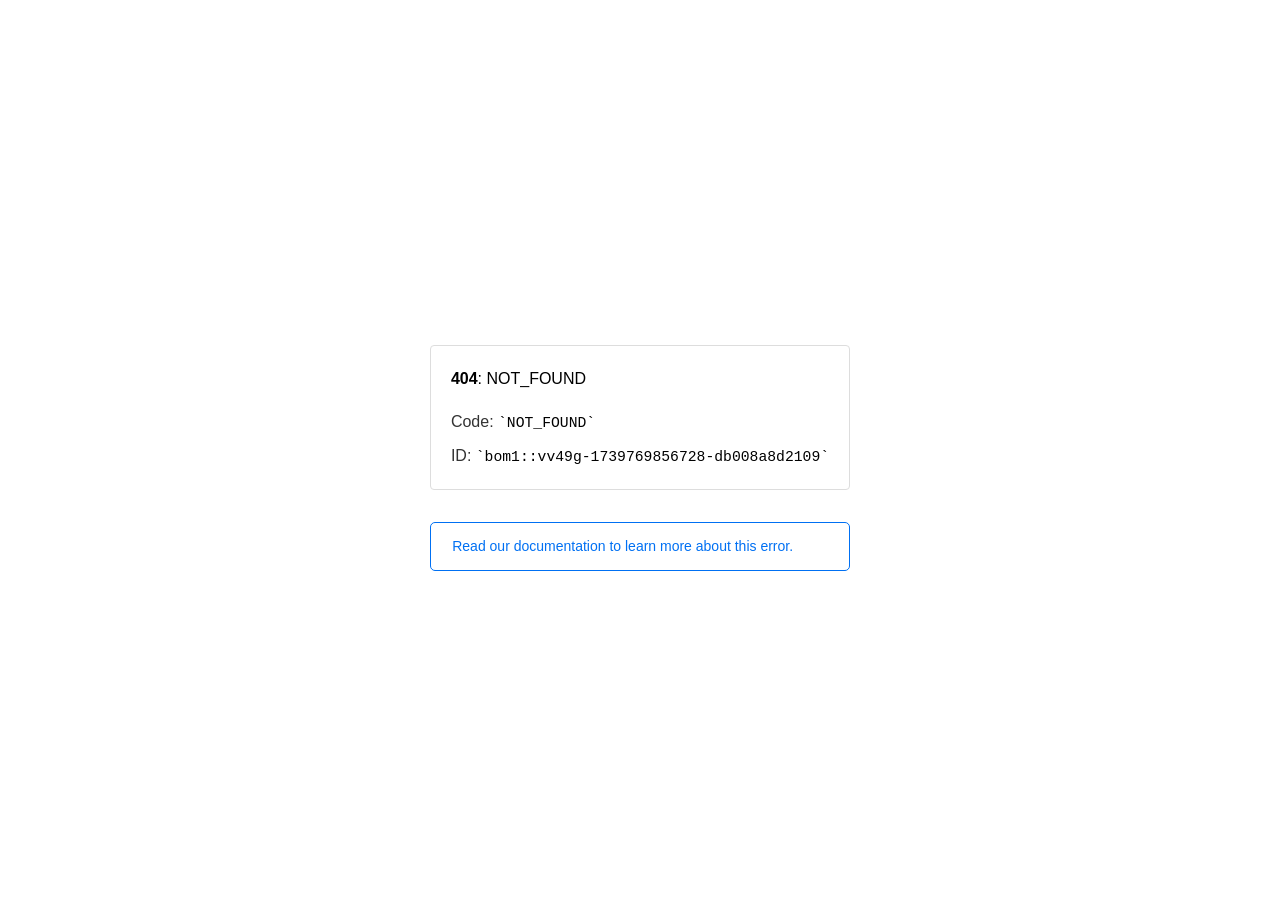
<file: static/assets/css/_path-to-image.html>
<!doctype html><html lang=en><meta charset=utf-8><meta name=viewport content="width=device-width,initial-scale=1"><meta name=theme-color content=#000><title>404: NOT_FOUND</title><style>html{font-size:62.5%;box-sizing:border-box;height:-webkit-fill-available}*,::after,::before{box-sizing:inherit}body{font-family:sf pro text,sf pro icons,helvetica neue,helvetica,arial,sans-serif;font-size:1.6rem;line-height:1.65;word-break:break-word;font-kerning:auto;font-variant:normal;-webkit-font-smoothing:antialiased;-moz-osx-font-smoothing:grayscale;text-rendering:optimizeLegibility;hyphens:auto;height:100vh;height:-webkit-fill-available;max-height:100vh;max-height:-webkit-fill-available;margin:0}::selection{background:#79ffe1}::-moz-selection{background:#79ffe1}a{cursor:pointer;color:#0070f3;text-decoration:none;transition:all .2s ease;border-bottom:1px solid #0000}a:hover{border-bottom:1px solid #0070f3}ul{padding:0;margin-left:1.5em;list-style-type:none}li{margin-bottom:10px}ul li:before{content:'\02013'}li:before{display:inline-block;color:#ccc;position:absolute;margin-left:-18px;transition:color .2s ease}code{font-family:Menlo,Monaco,Lucida Console,Liberation Mono,DejaVu Sans Mono,Bitstream Vera Sans Mono,Courier New,monospace,serif;font-size:.92em}code:after,code:before{content:'`'}.container{display:flex;justify-content:center;flex-direction:column;min-height:100%}main{max-width:80rem;padding:4rem 6rem;margin:auto}ul{margin-bottom:32px}.error-title{font-size:2rem;padding-left:22px;line-height:1.5;margin-bottom:24px}.error-title-guilty{border-left:2px solid #ed367f}.error-title-innocent{border-left:2px solid #59b89c}@media(max-width:500px){.owner-error{display:none}}main p{color:#333}.devinfo-container{border:1px solid #ddd;border-radius:4px;padding:2rem;display:flex;flex-direction:column;margin-bottom:32px}.error-code{margin:0;font-size:1.6rem;color:#000;margin-bottom:1.6rem}.devinfo-line{color:#333}.devinfo-line code,code,li{color:#000}.devinfo-line:not(:last-child){margin-bottom:8px}.docs-link,.contact-link{font-weight:500}header,footer,footer a{display:flex;justify-content:center;align-items:center}header,footer{min-height:100px;height:100px}header{border-bottom:1px solid #eaeaea}header h1{font-size:1.8rem;margin:0;font-weight:500}header p{font-size:1.3rem;margin:0;font-weight:500}.header-item{display:flex;padding:0 2rem;margin:2rem 0;text-decoration:line-through;color:#999}.header-item.active{color:#ff0080;text-decoration:none}.header-item.first{border-right:1px solid #eaeaea}.header-item-content{display:flex;flex-direction:column}.header-item-icon{margin-right:1rem;margin-top:.6rem}footer{border-top:1px solid #eaeaea}footer a{color:#000}footer a:hover{border-bottom-color:#0000}footer svg{margin-left:.8rem}.note{padding:8pt 16pt;border-radius:5px;border:1px solid #0070f3;font-size:14px;line-height:1.8;color:#0070f3}@media(max-width:500px){.devinfo-container .devinfo-line code{margin-top:.4rem}.devinfo-container .devinfo-line:not(:last-child){margin-bottom:1.6rem}.devinfo-container{margin-bottom:0}header{flex-direction:column;height:auto;min-height:auto;align-items:flex-start}.header-item.first{border-right:none;margin-bottom:0}main{padding:1rem 2rem}body{font-size:1.4rem;line-height:1.55}footer{display:none}.note{margin-top:16px}}</style><div class=container><main><p class=devinfo-container><span class=error-code><strong>404</strong>: NOT_FOUND</span>
<span class=devinfo-line>Code: <code>NOT_FOUND</code></span>
<span class=devinfo-line>ID: <code>bom1::vv49g-1739769856728-db008a8d2109</code></p><a href=https://vercel.com/docs/errors/platform-error-codes#not_found class=owner-error><div class=note>Read our documentation to learn more about this error.</div></a></main></div>
</file>
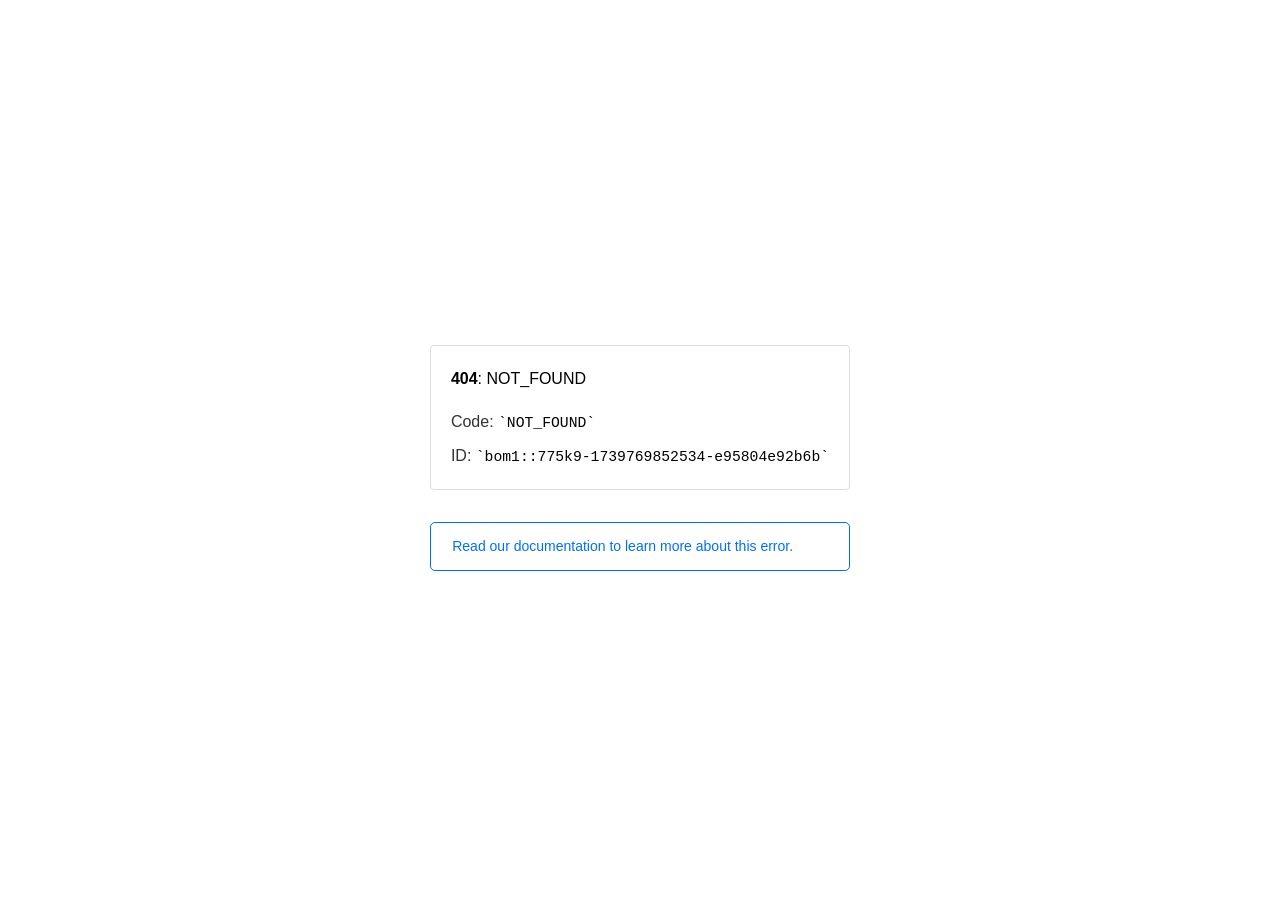
<file: static/assets/css/owl.video.play.html>
<!doctype html><html lang=en><meta charset=utf-8><meta name=viewport content="width=device-width,initial-scale=1"><meta name=theme-color content=#000><title>404: NOT_FOUND</title><style>html{font-size:62.5%;box-sizing:border-box;height:-webkit-fill-available}*,::after,::before{box-sizing:inherit}body{font-family:sf pro text,sf pro icons,helvetica neue,helvetica,arial,sans-serif;font-size:1.6rem;line-height:1.65;word-break:break-word;font-kerning:auto;font-variant:normal;-webkit-font-smoothing:antialiased;-moz-osx-font-smoothing:grayscale;text-rendering:optimizeLegibility;hyphens:auto;height:100vh;height:-webkit-fill-available;max-height:100vh;max-height:-webkit-fill-available;margin:0}::selection{background:#79ffe1}::-moz-selection{background:#79ffe1}a{cursor:pointer;color:#0070f3;text-decoration:none;transition:all .2s ease;border-bottom:1px solid #0000}a:hover{border-bottom:1px solid #0070f3}ul{padding:0;margin-left:1.5em;list-style-type:none}li{margin-bottom:10px}ul li:before{content:'\02013'}li:before{display:inline-block;color:#ccc;position:absolute;margin-left:-18px;transition:color .2s ease}code{font-family:Menlo,Monaco,Lucida Console,Liberation Mono,DejaVu Sans Mono,Bitstream Vera Sans Mono,Courier New,monospace,serif;font-size:.92em}code:after,code:before{content:'`'}.container{display:flex;justify-content:center;flex-direction:column;min-height:100%}main{max-width:80rem;padding:4rem 6rem;margin:auto}ul{margin-bottom:32px}.error-title{font-size:2rem;padding-left:22px;line-height:1.5;margin-bottom:24px}.error-title-guilty{border-left:2px solid #ed367f}.error-title-innocent{border-left:2px solid #59b89c}@media(max-width:500px){.owner-error{display:none}}main p{color:#333}.devinfo-container{border:1px solid #ddd;border-radius:4px;padding:2rem;display:flex;flex-direction:column;margin-bottom:32px}.error-code{margin:0;font-size:1.6rem;color:#000;margin-bottom:1.6rem}.devinfo-line{color:#333}.devinfo-line code,code,li{color:#000}.devinfo-line:not(:last-child){margin-bottom:8px}.docs-link,.contact-link{font-weight:500}header,footer,footer a{display:flex;justify-content:center;align-items:center}header,footer{min-height:100px;height:100px}header{border-bottom:1px solid #eaeaea}header h1{font-size:1.8rem;margin:0;font-weight:500}header p{font-size:1.3rem;margin:0;font-weight:500}.header-item{display:flex;padding:0 2rem;margin:2rem 0;text-decoration:line-through;color:#999}.header-item.active{color:#ff0080;text-decoration:none}.header-item.first{border-right:1px solid #eaeaea}.header-item-content{display:flex;flex-direction:column}.header-item-icon{margin-right:1rem;margin-top:.6rem}footer{border-top:1px solid #eaeaea}footer a{color:#000}footer a:hover{border-bottom-color:#0000}footer svg{margin-left:.8rem}.note{padding:8pt 16pt;border-radius:5px;border:1px solid #0070f3;font-size:14px;line-height:1.8;color:#0070f3}@media(max-width:500px){.devinfo-container .devinfo-line code{margin-top:.4rem}.devinfo-container .devinfo-line:not(:last-child){margin-bottom:1.6rem}.devinfo-container{margin-bottom:0}header{flex-direction:column;height:auto;min-height:auto;align-items:flex-start}.header-item.first{border-right:none;margin-bottom:0}main{padding:1rem 2rem}body{font-size:1.4rem;line-height:1.55}footer{display:none}.note{margin-top:16px}}</style><div class=container><main><p class=devinfo-container><span class=error-code><strong>404</strong>: NOT_FOUND</span>
<span class=devinfo-line>Code: <code>NOT_FOUND</code></span>
<span class=devinfo-line>ID: <code>bom1::775k9-1739769852534-e95804e92b6b</code></p><a href=https://vercel.com/docs/errors/platform-error-codes#not_found class=owner-error><div class=note>Read our documentation to learn more about this error.</div></a></main></div>
</file>
